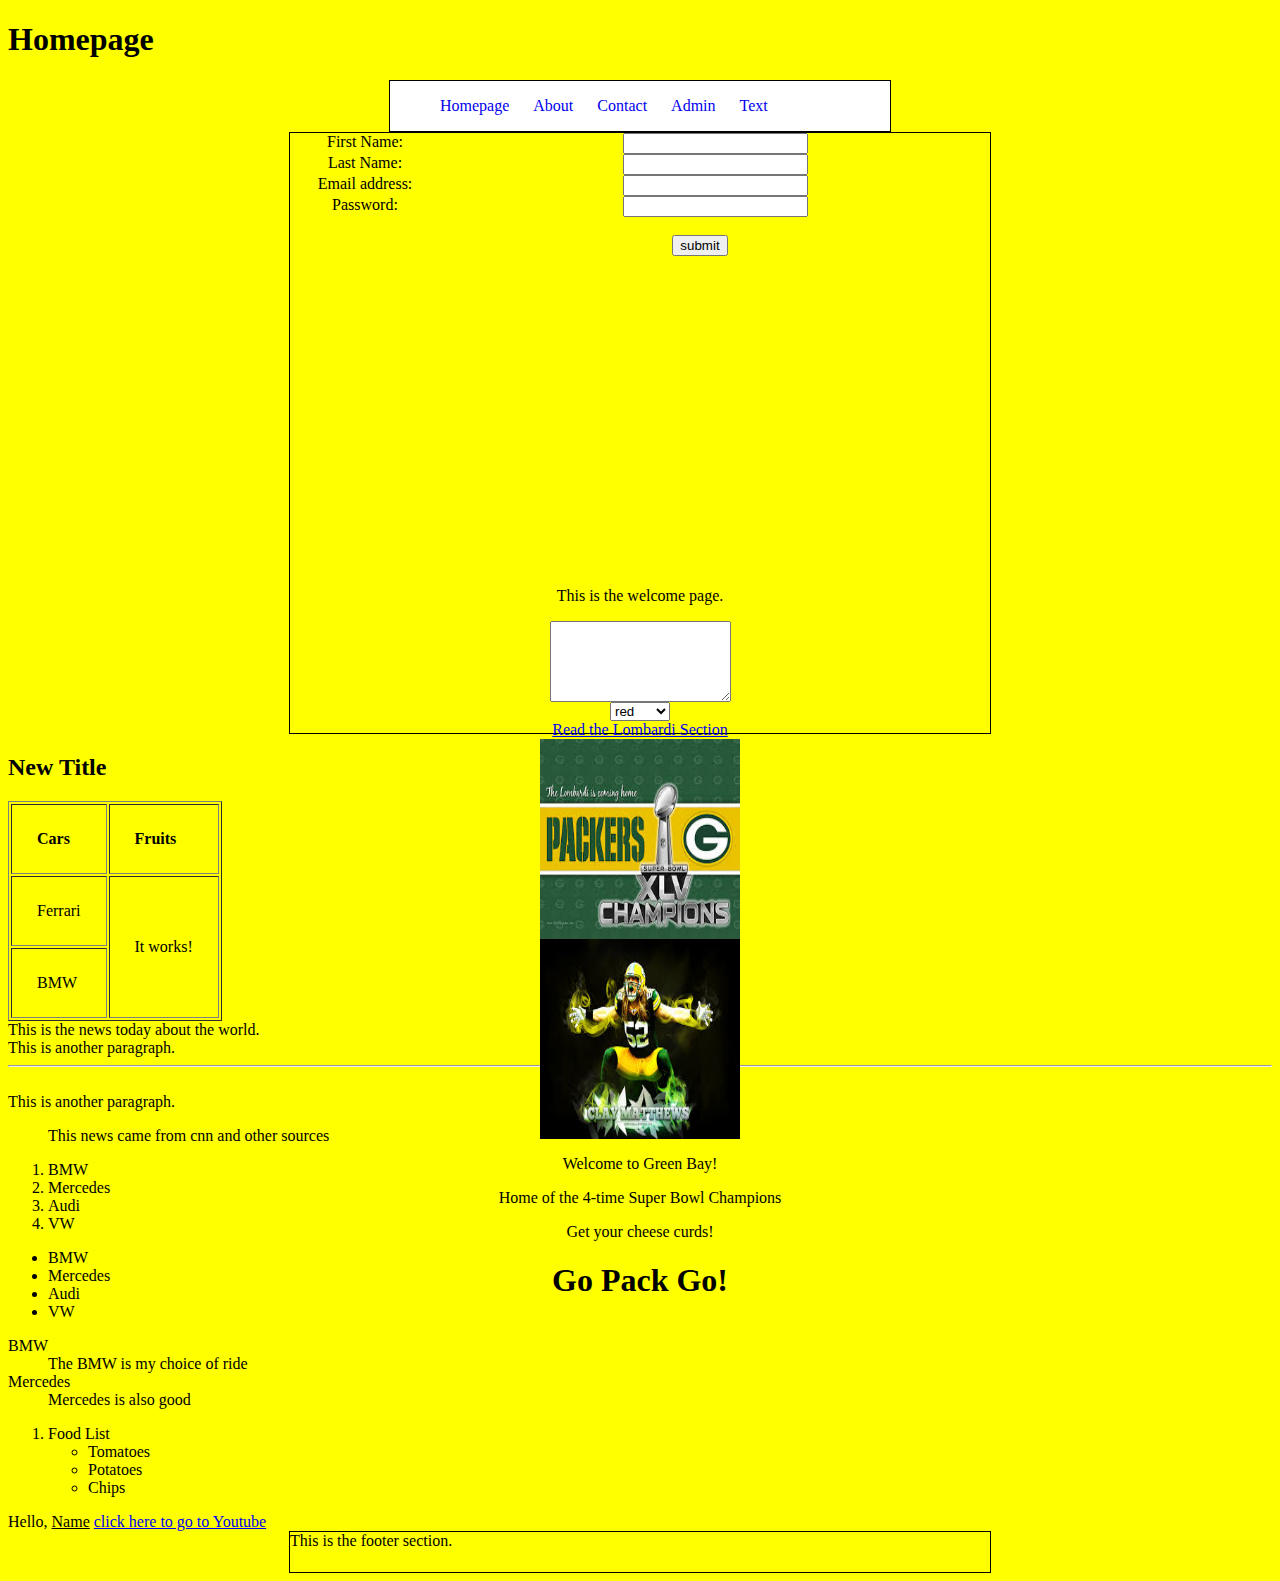
<file: Online_Course/index.html>
<!DOCTYPE html PUBLIC "-//W3C//DTD XHTML 1.0 Transitional//EN" "http://www.w3.org/TR/xhtml1/DTD/xhtml1-transitional.dtd">

<html xmlns="http://www.w3.org/1999/xhtml">

<head>

<title>Homepage</title>
<meta http-equiv="Content-type" content="text/html; charset=UTF-8" />
<meta name="keywords" content="packers, history, football, sports, lombardi" />
<meta name="description" content="Information on Packers Football and History" />
<meta name="author" content="Tyler Engel" />
<link rel="stylesheet" type="text/css" href="style.css" />

</head>


<body>

<h1>Homepage</h1>

<div id="nav">
	<ul>
		<li><a href="index.html">Homepage</a></li>
		<!--target="_blank" opens link in new tab-->
		<li><a href="about.html" target="_blank">About</a></li>
		<li><a href="contact.html">Contact</a></li>
		<li><a href="admin_files/admin1.html">Admin</a></li>
		<li><a href="test1.txt">Text</a></li>
	</ul>
</div>

<div id="container">

	<form>
	<div class="field_container"><label>First Name:</label><input type="text" maxlength="15"></div>
	<div class="field_container"><label>Last Name:</label><input type="text"></div>
	<div class="field_container"><label>Email address:</label><input type="text"></div>
	<div class="field_container"><label>Password:</label><input type="password"></div><br />
	<div class="button"><input type="submit" value="submit"></div>
	</form>

	<iframe width="420" height="315" src="https://www.youtube.com/embed/avRHH9uAL4Q" frameborder="0" allowfullscreen></iframe>

<p>This is the welcome page.<p>

<textarea name="comments" rows="5" cols="20">

</textarea><br />

<select>
	<option value="red">red</option>
	<option value="blue">blue</option>
	<option value="yellow">yellow</option>
	<option value="black">black</option>
</select><br />

<a href="contact.html#Lombardi">Read the Lombardi Section</a><br />

<a href="http://packers.com"><img src="Champions.jpeg" width="200px" height="200px" alt="Packers Super Bowl 45 Trophy" title="Packers 4th Super Bowl Championship" /></a>
<br />
<a href="http://nfl.com"><img src="Clay.jpeg" width="200px" height="200px" alt="Clay Matthews" title="Clay Matthews" /></a>
<br />

<p class="greenbay">Welcome to <span class="spantag">Green Bay!</span></p>

<p id="id">Home of the 4-time Super Bowl Champions</p>

<p class="curds">Get your cheese curds!</p>

<h1 class="curds">Go Pack Go!</h1>

</div>

<h2>New Title</h2>

<table border="1px" cellpadding="25px" cellspacing="2px">
	<tr>
		<td><b>Cars</b></td>
		<td><b>Fruits</b></td>
	</tr>
	<tr>
		<td>Ferrari</td>
		<td rowspan="2">It works!</td>
	</tr>
	<tr>
		<td>BMW</td>
	</tr>
</table>
This is the news today about the world. <br />This is another paragraph.

<!--This is how you make a comment-->
<hr />

<br />This is another paragraph.

<blockquote>
This news came from cnn and other sources
</blockquote>

	<ol>

		<li>BMW</li>
		<li>Mercedes</li>
		<li>Audi</li>
		<li>VW</li>

	</ol>

	<ul>

		<li>BMW</li>
		<li>Mercedes</li>
		<li>Audi</li>
		<li>VW</li>

	</ul>

	<dl>

		<dt>BMW</dt>
		<dd>The BMW is my choice of ride</dd>

		<dt>Mercedes</dt>
		<dd>Mercedes is also good</dd>

	</dl>

	<ol>
		<li>Food List
			<ul>
				<li>Tomatoes</li>
				<li>Potatoes</li>
				<li>Chips</li>
			</ul>
		</li>
	</ol>

Hello, <u>Name</u> <a href="https://www.youtube.com">click here to go to Youtube</a>

<div id="footer">
This is the footer section.
</div>

</body>

</html>
</file>
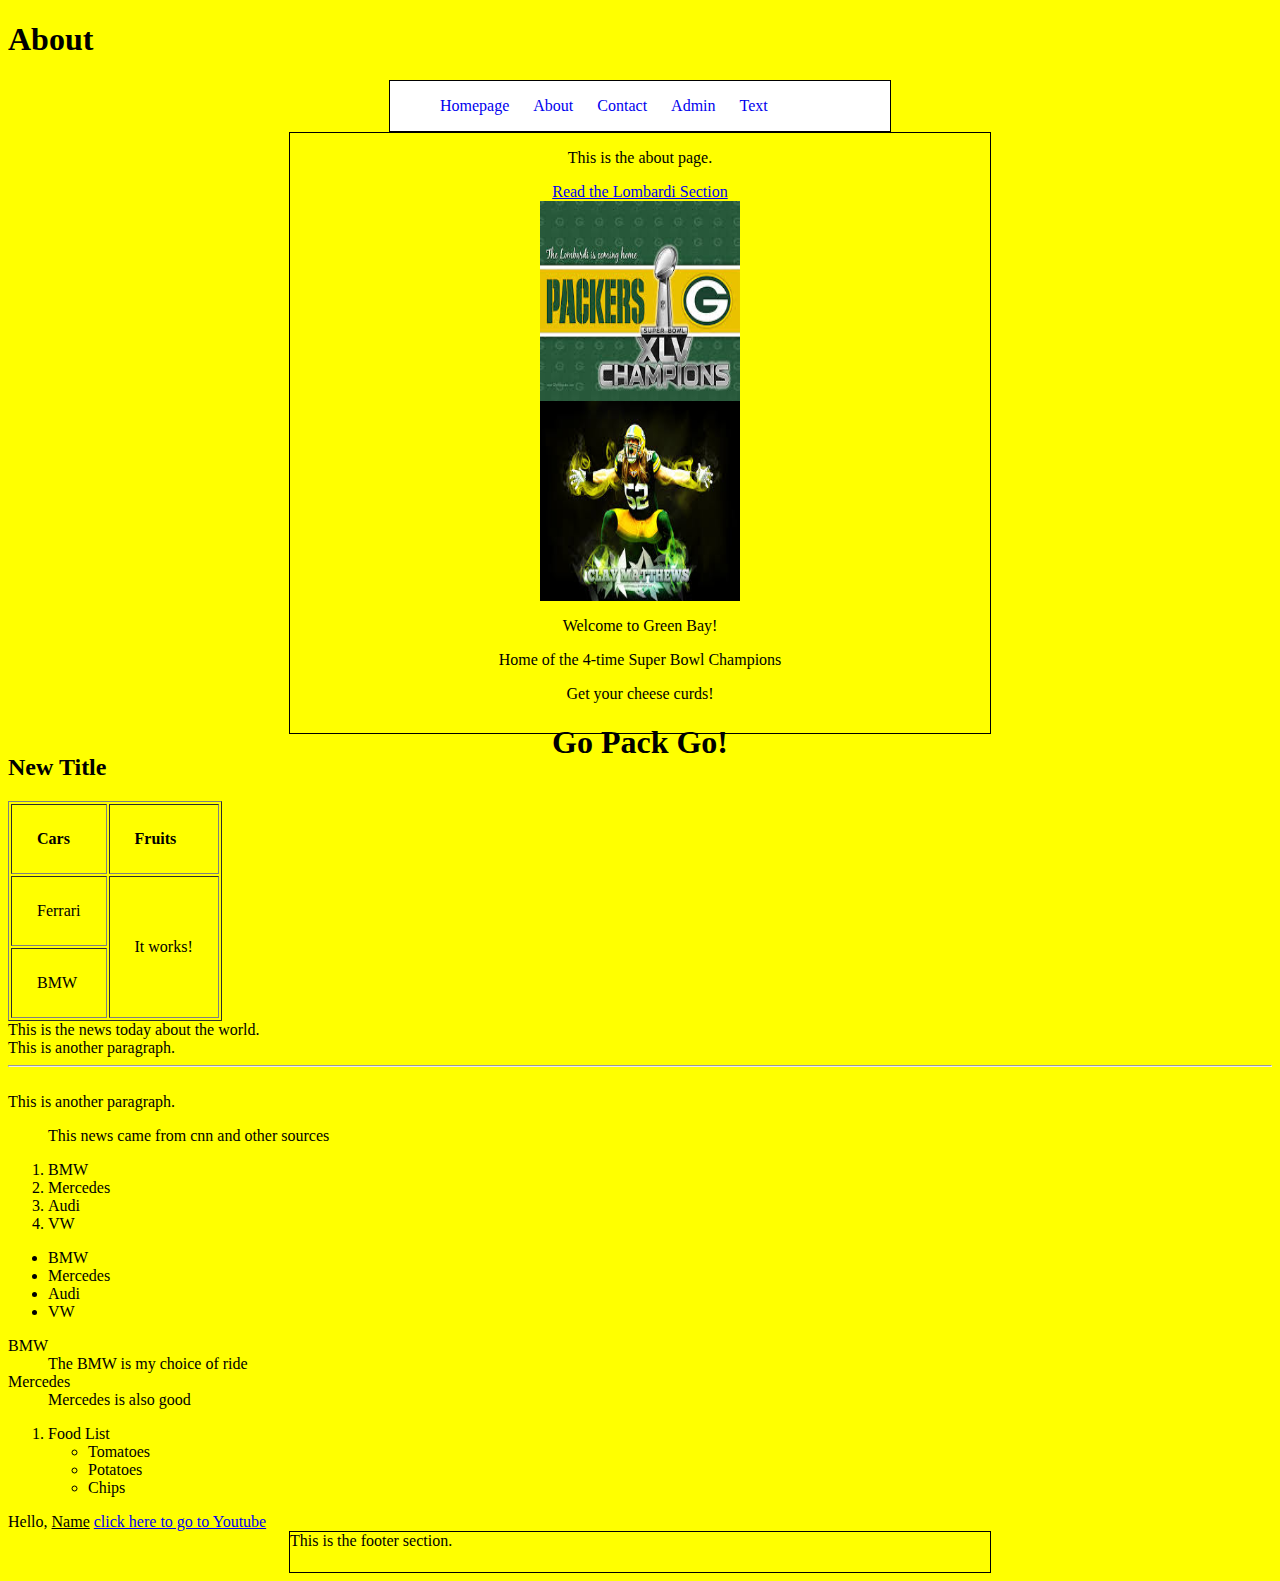
<file: Online_Course/about.html>
<!DOCTYPE html PUBLIC "-//W3C//DTD XHTML 1.0 Transitional//EN" "http://www.w3.org/TR/xhtml1/DTD/xhtml1-transitional.dtd">

<html xmlns="http://www.w3.org/1999/xhtml">

<head>

<title>About</title>
<meta http-equiv="Content-type" content="text/html; charset=UTF-8" />
<meta name="keywords" content="packers, history, football, sports, lombardi" />
<meta name="description" content="Information on Packers Football and History" />
<meta name="author" content="Tyler Engel" />
<link rel="stylesheet" type="text/css" href="style.css" />

</head>


<body>

<h1>About</h1>

<div id="nav">
	<ul>
		<li><a href="index.html">Homepage</a></li>
		<!--target="_blank" opens link in new tab-->
		<li><a href="about.html" target="_blank">About</a></li>
		<li><a href="contact.html">Contact</a></li>
		<li><a href="admin_files/admin1.html">Admin</a></li>
		<li><a href="test1.txt">Text</a></li>
	</ul>
</div>

<div id="container">

<p>This is the about page.<p>
<a href="contact.html#Lombardi">Read the Lombardi Section</a><br />

<a href="http://packers.com"><img src="Champions.jpeg" width="200px" height="200px" alt="Packers Super Bowl 45 Trophy" title="Packers 4th Super Bowl Championship" /></a>
<br />
<a href="http://nfl.com"><img src="Clay.jpeg" width="200px" height="200px" alt="Clay Matthews" title="Clay Matthews" /></a>
<br />

<p class="greenbay">Welcome to <span class="spantag">Green Bay!</span></p>

<p id="id">Home of the 4-time Super Bowl Champions</p>

<p class="curds">Get your cheese curds!</p>

<h1 class="curds">Go Pack Go!</h1>

</div>

<h2>New Title</h2>

<table border="1px" cellpadding="25px" cellspacing="2px">
	<tr>
		<td><b>Cars</b></td>
		<td><b>Fruits</b></td>
	</tr>
	<tr>
		<td>Ferrari</td>
		<td rowspan="2">It works!</td>
	</tr>
	<tr>
		<td>BMW</td>
	</tr>
</table>
This is the news today about the world. <br />This is another paragraph.

<!--This is how you make a comment-->
<hr />

<br />This is another paragraph.

<blockquote>
This news came from cnn and other sources
</blockquote>

	<ol>

		<li>BMW</li>
		<li>Mercedes</li>
		<li>Audi</li>
		<li>VW</li>

	</ol>
	
	<ul>
	
		<li>BMW</li>
		<li>Mercedes</li>
		<li>Audi</li>
		<li>VW</li>
	
	</ul>
	
	<dl>
	
		<dt>BMW</dt>
		<dd>The BMW is my choice of ride</dd>
		
		<dt>Mercedes</dt>
		<dd>Mercedes is also good</dd>
	
	</dl>

	<ol>
		<li>Food List
			<ul>
				<li>Tomatoes</li>
				<li>Potatoes</li>
				<li>Chips</li>
			</ul>
		</li>
	</ol>

Hello, <u>Name</u> <a href="https://www.youtube.com">click here to go to Youtube</a>

<div id="footer">
This is the footer section.
</div>

</body>

</html>
</file>
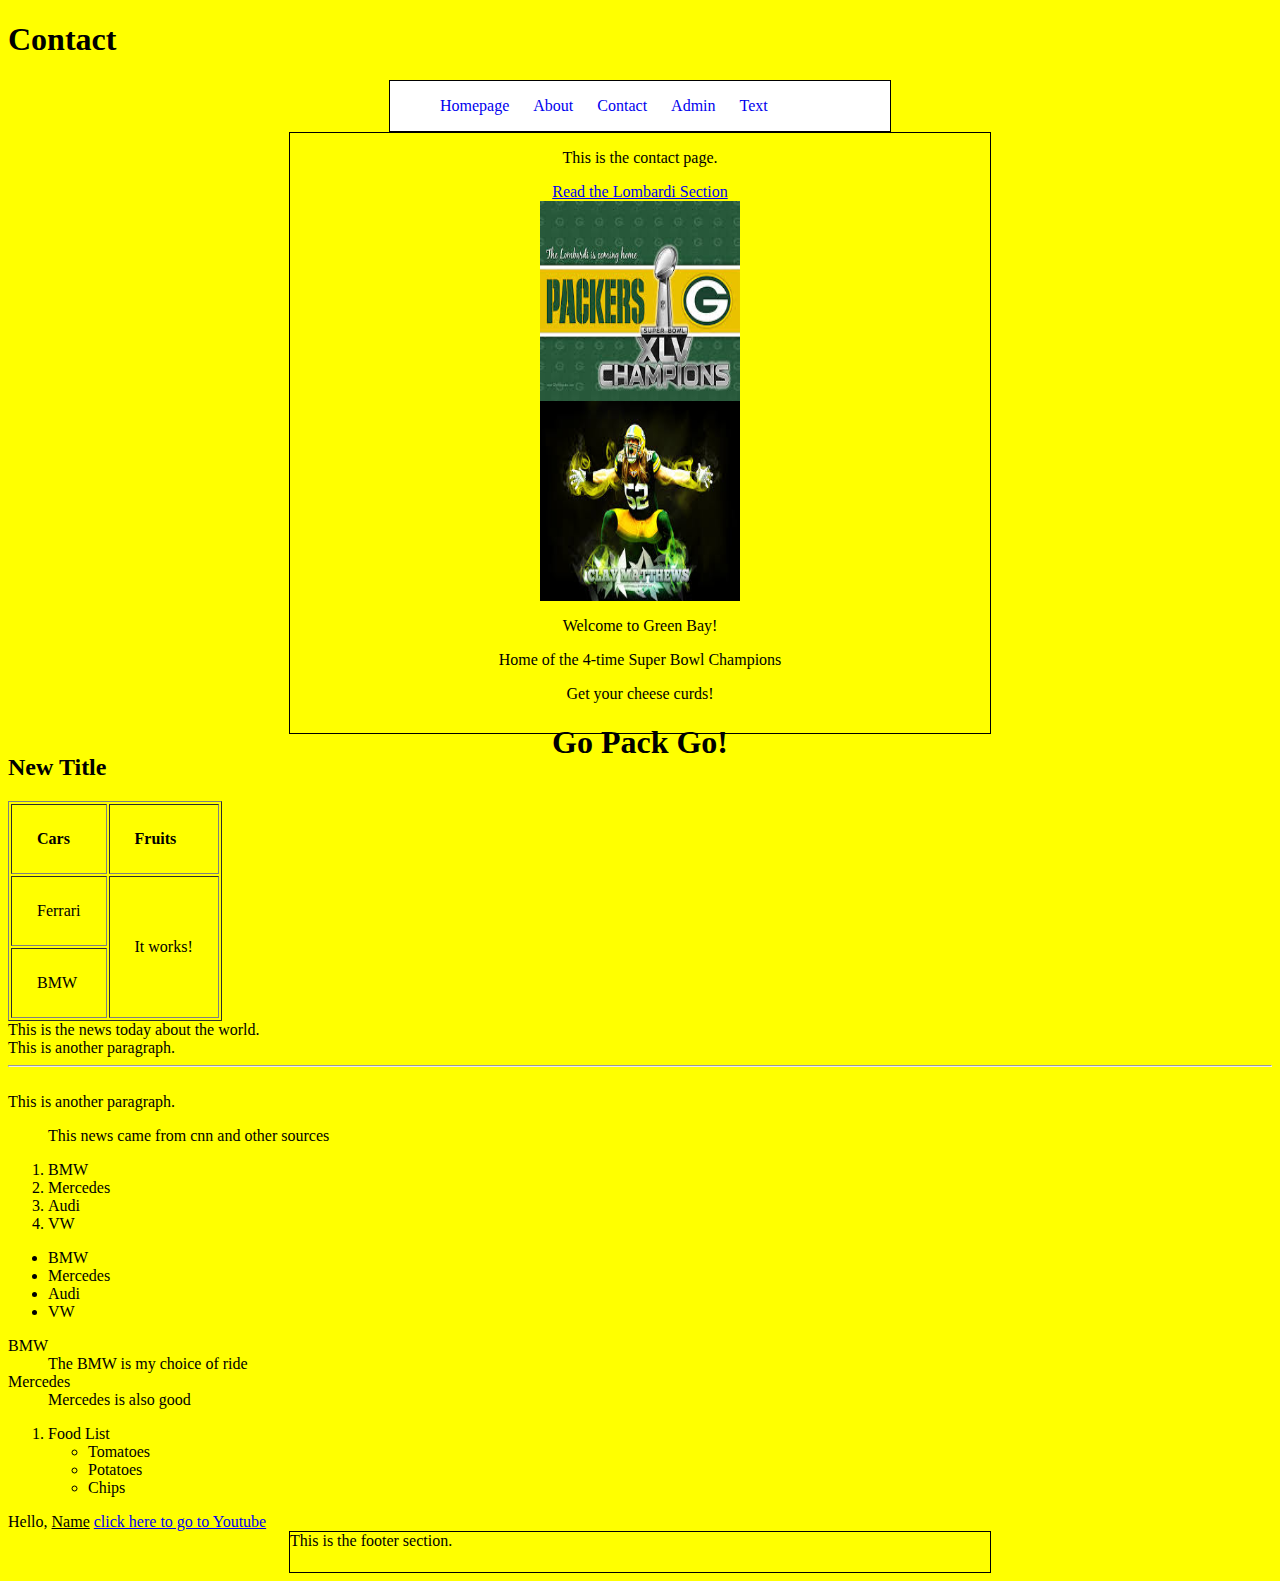
<file: Online_Course/contact.html>
<!DOCTYPE html PUBLIC "-//W3C//DTD XHTML 1.0 Transitional//EN" "http://www.w3.org/TR/xhtml1/DTD/xhtml1-transitional.dtd">

<html xmlns="http://www.w3.org/1999/xhtml">

<head>

<title>Contact</title>
<meta http-equiv="Content-type" content="text/html; charset=UTF-8" />
<meta name="keywords" content="packers, history, football, sports, lombardi" />
<meta name="description" content="Information on Packers Football and History" />
<meta name="author" content="Tyler Engel" />
<link rel="stylesheet" type="text/css" href="style.css" />

</head>


<body>

<h1>Contact</h1>

<div id="nav">
	<ul>
		<li><a href="index.html">Homepage</a></li>
		<!--target="_blank" opens link in new tab-->
		<li><a href="about.html" target="_blank">About</a></li>
		<li><a href="contact.html">Contact</a></li>
		<li><a href="admin_files/admin1.html">Admin</a></li>
		<li><a href="test1.txt">Text</a></li>
	</ul>
</div>

<div id="container">

<p>This is the contact page.<p>
<a href="contact.html#Lombardi">Read the Lombardi Section</a><br />

<a href="http://packers.com"><img src="Champions.jpeg" width="200px" height="200px" alt="Packers Super Bowl 45 Trophy" title="Packers 4th Super Bowl Championship" /></a>
<br />
<a href="http://nfl.com"><img src="Clay.jpeg" width="200px" height="200px" alt="Clay Matthews" title="Clay Matthews" /></a>
<br />

<p class="greenbay">Welcome to <span class="spantag">Green Bay!</span></p>

<p id="id">Home of the 4-time Super Bowl Champions</p>

<p class="curds">Get your cheese curds!</p>

<h1 class="curds">Go Pack Go!</h1>

</div>

<h2>New Title</h2>

<table border="1px" cellpadding="25px" cellspacing="2px">
	<tr>
		<td><b>Cars</b></td>
		<td><b>Fruits</b></td>
	</tr>
	<tr>
		<td>Ferrari</td>
		<td rowspan="2">It works!</td>
	</tr>
	<tr>
		<td>BMW</td>
	</tr>
</table>
This is the news today about the world. <br />This is another paragraph.

<!--This is how you make a comment-->
<hr />

<br />This is another paragraph.

<blockquote>
This news came from cnn and other sources
</blockquote>

	<ol>

		<li>BMW</li>
		<li>Mercedes</li>
		<li>Audi</li>
		<li>VW</li>

	</ol>
	
	<ul>
	
		<li>BMW</li>
		<li>Mercedes</li>
		<li>Audi</li>
		<li>VW</li>
	
	</ul>
	
	<dl>
	
		<dt>BMW</dt>
		<dd>The BMW is my choice of ride</dd>
		
		<dt>Mercedes</dt>
		<dd>Mercedes is also good</dd>
	
	</dl>

	<ol>
		<li>Food List
			<ul>
				<li>Tomatoes</li>
				<li>Potatoes</li>
				<li>Chips</li>
			</ul>
		</li>
	</ol>

Hello, <u>Name</u> <a href="https://www.youtube.com">click here to go to Youtube</a>

<div id="footer">
This is the footer section.
</div>

</body>

</html>
</file>
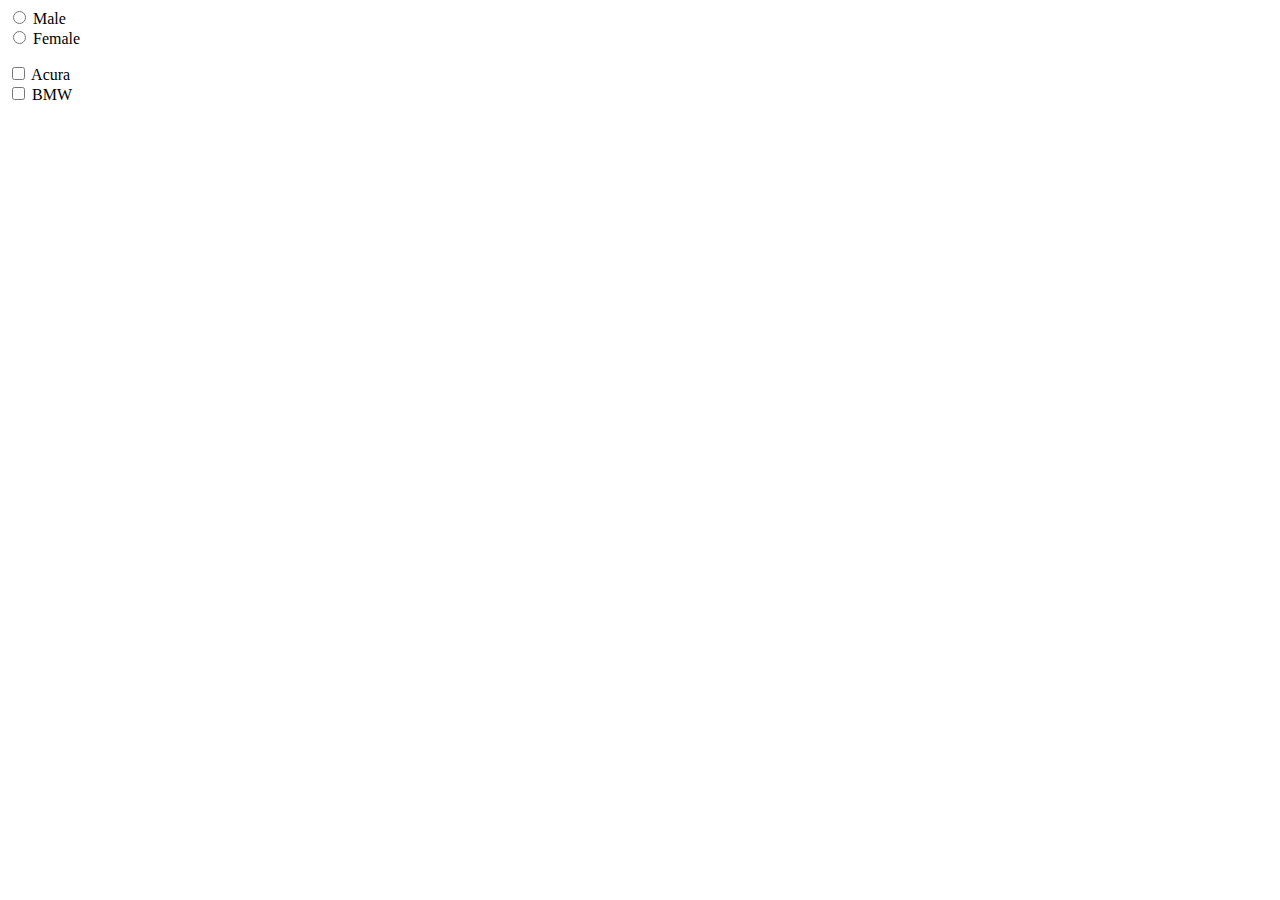
<file: Online_Course/radiocheck.html>
<html>


<head>
<title></title>
</head>

<body>


</body>

	<form>
		<input type="radio" name="sex" value="male" /> Male<br />
		<input type="radio" name="sex" value="female" /> Female<br />
	</form>
	
	<form>
		<input type="checkbox" name="car" value="Acura" /> Acura<br />
		<input type="checkbox" name="car" value="BMW" /> BMW<br />
	</form>
	
</html>
</file>
<file: Online_Course/style.css>
#container label{
  width: 150px;
  float: left;
}

#container .button{
margin-left: 120px;
}

body{
background-color: #FFFF00;
}

#nav{
border: 1px solid black;
height: 50px;
width: 500px;
background-color: white;
margin: 0px auto;
}

#nav ul{
list-style-type: none;
}

#nav ul li{
width: 70px;
display: inline;
padding: 10px;
}

#nav ul li a:link{
text-decoration: none;
}

#nav ul li a:visited{
text-decoration: none;
color: blue;
}

#nav ul li a:hover{
text-decoration: none;
font-weight: bold;
}

#nav ul li a:active{
text-decoration: none;
color: red;
}

#container{
border: 1px solid black;
height: 600px;
width: 700px;
position: relative;
margin: 0px auto;
text-align: center;
}

#history{
font-family: Arial, Helvetica;
border: 5px #080808;
color: #006600;
width: 100%;
height: auto;
background-color: #282828;
line-height: 25px;
text-align: center;
margin-top: 20px;
padding-bottom: 20px;
}

#founding{
font-family: Helvetica;
border: 1px solid black;
color: #006600;
width: 100%;
height: auto;
background-color: grey;
}

#lombardi{
border: 1px solid black;
color: green;
width: 100%;
height: auto;
background-color: yellow;
}

#footer{
border: 1px solid black;
height: 40px;
width: 700px;
margin: 0px auto;
}
</file>
